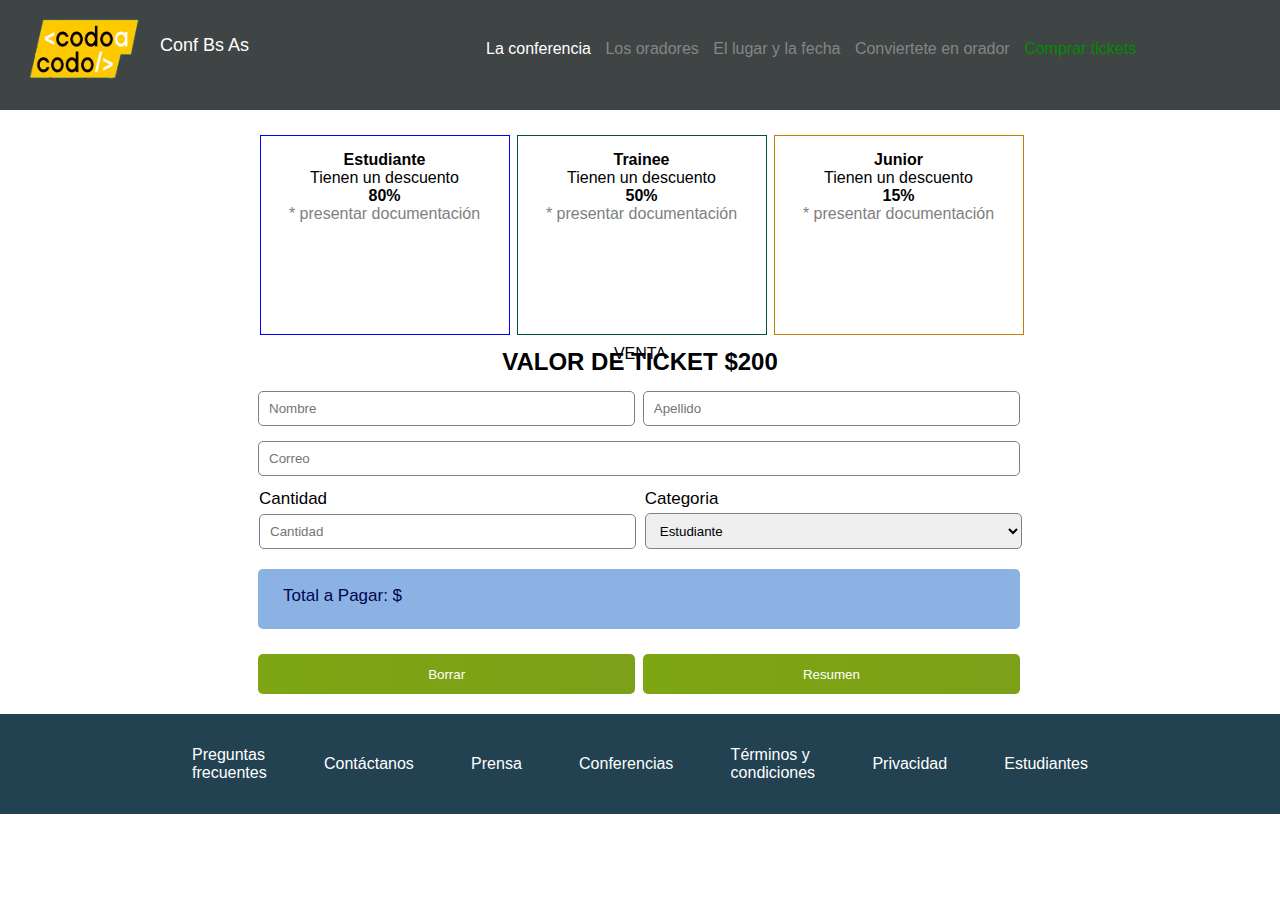
<file: tickets.html>
<!DOCTYPE html>
<html lang="en">
<head>
    <meta charset="UTF-8">
    <meta http-equiv="X-UA-Compatible" content="IE=edge">
    <meta name="viewport" content="width=device-width, initial-scale=1.0">
    <title>Tickets</title>
    <link rel="stylesheet" href="./CSS/style-tickets.css">
    <link href="https://cdn.jsdelivr.net/npm/bootstrap@5.3.0-alpha3/dist/css/bootstrap.min.css" rel="stylesheet" integrity="sha384-KK94CHFLLe+nY2dmCWGMq91rCGa5gtU4mk92HdvYe+M/SXH301p5ILy+dN9+nJOZ" crossorigin="anonymous">
</head>
<body>

    <header>
        <div class="container">
            <div class="navbar-1">
                <img src="./Imagenes/codoacodo.png" alt="Logo codo a codo" width="150" height="100">
                <p>Conf Bs As</p>
            </div>
            <div class="navbar-2">
                <a href="">La conferencia</a>
                <a href="">Los oradores</a>
                <a href="">El lugar y la fecha</a>
                <a href="">Conviertete en orador</a>
                <a href="" id="buy-tickets">Comprar tickets</a>
            </div>
        </div>    
    </header> 

    <main>
        <div class="main-container">
            <div class="categorias">
                <h4 class="titulo-categorias">Estudiante</h4>
                <p>Tienen un descuento</p>
                <p class="porcentajes">80%</p>
                <p class="obligacion">* presentar documentación</p>
            </div>
            <div class="categorias trainee">
                <h4 class="titulo-categorias">Trainee</h4>
                <p>Tienen un descuento</p>
                <p class="porcentajes">50%</p>
                <p class="obligacion">* presentar documentación</p>
            </div>
            <div class="categorias junior">
                <h4 class="titulo-categorias">Junior</h4>
                <p>Tienen un descuento</p>
                <p class="porcentajes">15%</p>
                <p class="obligacion">* presentar documentación</p>
            </div>
        </div>
    </main>
    
    <section>

        <p id="venta">VENTA</p>
        <h2 id="titulo-valor">VALOR DE TICKET $200</h2>
        <input type="text" name="" class="campos-nombre" id="nombre" placeholder="Nombre">
        <input type="text" name="" class="campos-nombre" id="apellido" placeholder="Apellido">
        <input type="email" name="" class="campo-correo" id="correo" placeholder="Correo">
        <p class="section">Cantidad</p>
        <p class="section">Categoria</p>
        <input type="text" name="" class="cantidad" id="cantidad" placeholder="Cantidad">
        <select name="" id="options">
            <option value="estudiante">Estudiante</option>
            <option value="trainee">Trainee</option>
            <option value="junior">Junior</option>
        </select>
        <div class="container-resultado">
            <p>Total a Pagar: $<span id="resultado"></span></p>
        </div>
        <div id="error">
            <p>¡ERROR!</p><div id="cerrar">x</div>
            <p>Debe seleccionar por lo menos 1 ticket en cantidad</p>
        </div>
        <button class="btn-opciones" id="boton-borrar">Borrar</button>
        <button class="btn-opciones" id="boton-resumen">Resumen</button>
    </section>






    <footer class="footer">
        <div class="container_footer">
            <a href="">Preguntas <br> frecuentes</a>
            <a href="">Contáctanos</a>
            <a href="">Prensa</a>
            <a href="">Conferencias</a>
            <a href="">Términos y <br>condiciones</a>
            <a href="">Privacidad</a>
            <a href="">Estudiantes</a>
        </div>
    </footer>



    <script src="./JS/script.js"></script>
</body>
</html>
</file>
<file: CSS/style-tickets.css>
*{
    padding: 0;
    margin: 0;
    box-sizing: border-box;
    font-family: Arial, Helvetica, sans-serif;
}

header{
    background-color: rgb(63, 68, 68);
    
}

.container{
    height: 110px;
    display: flex;
}

.navbar-1{
    width: 20%;
    display: flex;
    padding-left: 10px;
}

.navbar-1 p{
    padding-top: 35px;
    font-size: 18px;
    color: white;
}

.navbar-2{
    padding-top: 40px;
    width: 80%;
    padding-left: 230px;
}

.navbar-2 a{
    font-size: 16px;
    text-decoration: none;
    color: rgb(134, 134, 134); 
    transition: 1s;
    padding-right: 10px;
}

.navbar-2 a:first-child{
    color: white;
}

#buy-tickets{
    color: rgb(1, 140, 1);
    transition: 1s;
}

#buy-tickets:hover{
    color: rgb(3, 200, 3)
}

main{
    width: 900px;
    margin-left: auto;
    margin-right: auto;
    margin-bottom: -15px;
    
}

.main-container{
    justify-content: center;
    display: flex;
}

.categorias{
    border: solid 1px blue;
    padding: 15px;
    width: 250px;
    height: 200px;
    margin: 25px 2px 25px 5px;
    text-align: center;
}

.categorias:hover{
    cursor: pointer;
}

.trainee{
    border: solid 1px rgb(0, 80, 67);
}

.junior{
    border: solid 1px rgb(193, 127, 3);
}

.titulo-categorias{
    font-weight: bold;
}

.porcentajes{
    font-weight: bold;
}

.obligacion{
    color: gray;
}

section{
    width: 770px;
    margin-left: auto;
    margin-right: auto;
    
}

#venta{
    text-align: center;
}

#titulo-valor{
    text-align: center;
    position: relative;
    top: -15px;
}

.campos-nombre{
    width: 49%;
    height: 35px;
    margin-left: 3px;
    margin-right: auto;
    border-radius: 5px;
    border: solid 1px gray;
    padding: 10px;
}

.campo-correo{
    display: inline-block;
    width: 99%;
    margin-left: 3px;
    margin-right: auto;
    margin-top: 15px;
    height: 35px;
    border-radius: 5px;
    border: solid 1px gray;
    padding: 10px;
}

.section{
    display: inline-block;
    width: 49%;
    margin-left: 4px;
    font-size: 17px;
    margin-top: 13px;
    margin-bottom: 4px;
}

.cantidad{
    width: 49%;
    height: 35px;
    margin-left: 4px;
    border-radius: 5px;
    border: solid 1px gray;
    padding: 10px;
}

#options{
    width: 49%;
    height: 36px;
    border-radius: 5px;
    margin-left: 4px;
    border: solid 1px gray;
    padding-left: 10px;
}

.container-resultado{
    width: 99%;
    background-color: rgb(139, 178, 226);
    height: 60px;
    margin-top: 20px;
    margin-left: 3px;
    padding-top: 17px;
    padding-left: 25px;
    font-size: 17px;
    color: rgb(0, 5, 80);
    border-radius: 5px;
}

.btn-opciones{
    margin-top: 25px;
    margin-bottom: 20px;
    width: 49%;
    height: 40px;
    border: none;
    border-radius: 5px;
    margin-left: 3px;
    background: linear-gradient(to right, rgb(126, 165, 19), rgb(124, 160, 24)); 
    color: white;

}

.footer{
    position: relative;
    top: 100%;
    background-color: rgb(34, 66, 82);
}

.container_footer{
    height: 100px;
    display: flex;
    width: 70%;
    margin-left: auto;
    margin-right: auto;
    justify-content: space-between;
    align-items: center;
}

.container_footer a{
    color: white;
    text-decoration: none;

}

#error{
    position: absolute;
    background-color: rgb(225, 28, 28);
    color: white;
    left: 0.5%;
    bottom: 2%;
    padding: 15px;
    width: 20%;
    box-shadow: 2px 2px 10px 8px black;
    font-weight: bold;
    text-align: center;
    display: none;
}

#cerrar{
    position: absolute;
    top: 0;
    right: 0;
    width: 10%;
    cursor: pointer;
    transition: 0.5s;
}

#cerrar:hover{
    background-color: rgb(231, 90, 90);
}
</file>
